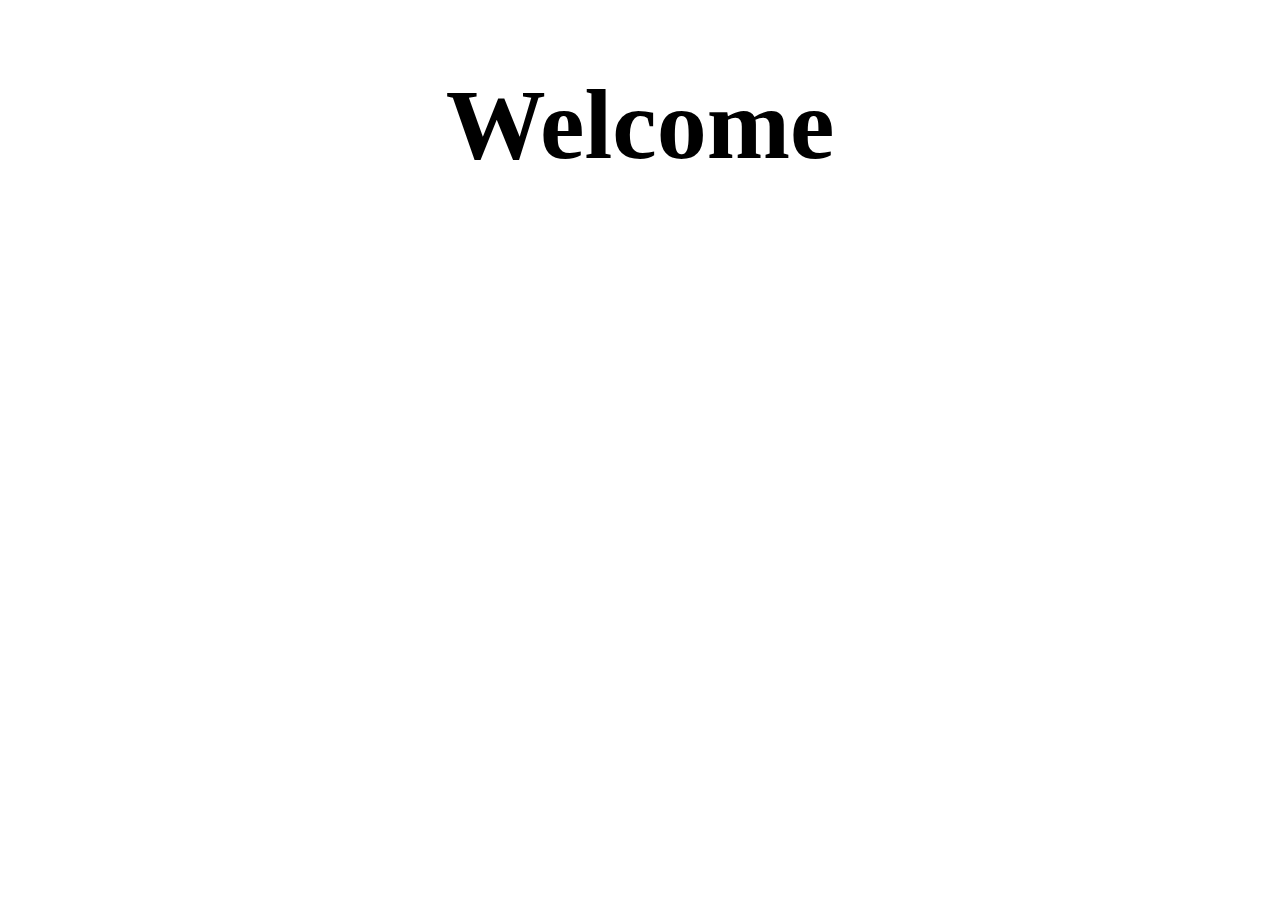
<file: index.html>
<!DOCTYPE html>
<html lang="en">

<head>
    <meta charset="UTF-8">
    <meta http-equiv="X-UA-Compatible" content="IE=edge">
    <meta name="viewport" content="width=device-width, initial-scale=1.0">
    <title>Document</title>
    <link rel="stylesheet" href="https://cdnjs.cloudflare.com/ajax/libs/animate.css/4.1.1/animate.min.css" />

    <style>
        h1 {
            font-size: 100px;
            text-align: center;
        }
    </style>
</head>

<body>
    <h1 class="animate__animated animate__flip">Welcome</h1>
</body>

</html>
</file>
